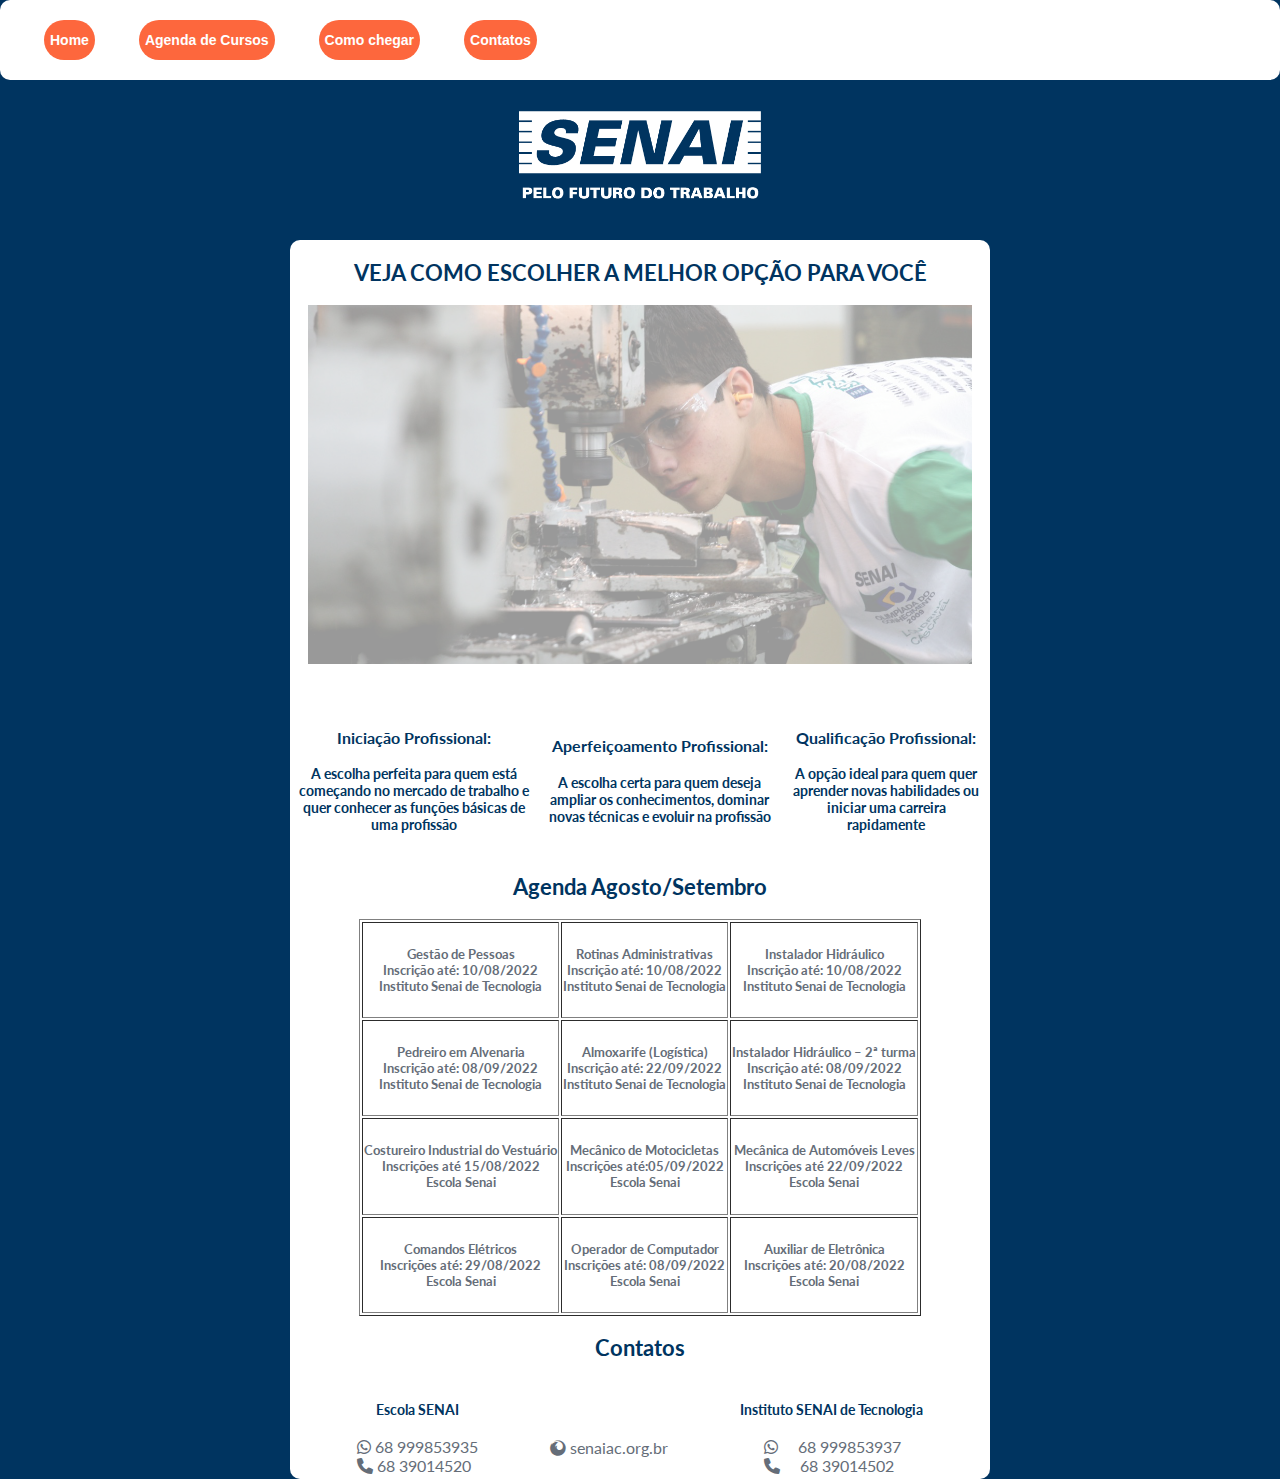
<file: agenda.html>
<!DOCTYPE html>
<html>
<head>
	<meta charset="utf-8">
	<title>Agenda de Cursos SENAI</title>
	<meta name="viewport" content="width=device-width, initial-scale=1.0">
	<meta name="description" content="Agenda de Cursos SENAI">
	<link rel="stylesheet" type="text/css" href="estiloagenda.css">
	<link rel="preconnect" href="https://fonts.googleapis.com">
	<link rel="preconnect" href="https://fonts.gstatic.com" crossorigin>
	<link href="https://fonts.googleapis.com/css2?family=Lato&display=swap" rel="stylesheet">
	<link rel="stylesheet" type="text/css" href="fontawesome/css/all.min.css">
</head>
<body class="fundo">
	<header>
		<div class="logo">
			<section>
				<div class="barra">
					<nav id="menu">
						<table>
							<tr>
								<td>
									<ul>
										<a href="https://escolasenai.github.io/Expoacre2022.github.io/" class="botao"><button>Home</button></a>
									</ul>
								</td>
								<td>
									<ul>
										<a href="https://escolasenai.github.io/Expoacre2022.github.io/agenda.html" class="botao"><button>Agenda de Cursos</button></a>
									</ul>		
								</td>
								<td>
									<ul>
										<a href="https://escolasenai.github.io/Expoacre2022.github.io/comochegar.html" class="botao"><button>Como chegar</button></a>
									</ul>		
								</td>
								<td>
									<ul>
										<a href="https://escolasenai.github.io/Expoacre2022.github.io/contatos.html" class="botao"><button>Contatos</button></a>
									</ul>		
								</td>
							</tr>
						</table>
					</nav>
				</div>
			</section>
			<img src="Assinatura digital SENAI-02 branco.png" alt="Logotipo do SENAI">
		</div>
	</header>
	
	<section>
		<div class="conteudo-form">
			<h2>VEJA COMO ESCOLHER A MELHOR OPÇÃO PARA VOCÊ</h2>
			<div class="imagem">
				<img src="Cursos Rápidos.png" alt="Imagem">
				<table class="tabela">
				<tr>
					<td>
						<h1>Iniciação Profissional:</h1>
						<h4>A escolha perfeita para quem está começando no mercado de trabalho e quer conhecer as funções básicas de uma profissão</h4>
					</td>
					<td>
						<h1>Aperfeiçoamento Profissional:</h1>
						<h4>A escolha certa para quem deseja ampliar os conhecimentos, dominar novas técnicas e evoluir na profissão</h4>
					</td>
					<td>
						<h1>Qualificação Profissional:</h1>
						<h4>A opção ideal para quem quer aprender novas habilidades ou iniciar uma carreira rapidamente</h4>
					</td>
				</tr>
			</table>
			<h2>Agenda Agosto/Setembro</h2>
			<table class="cursos" align="center" border="1">
				<tr align="center">
					<td>
						<h5>Gestão de Pessoas<br>Inscrição até: 10/08/2022<br>Instituto Senai de Tecnologia	
						</h5>
					</td>
					<td>
						<h5>Rotinas Administrativas<br>Inscrição até: 10/08/2022<br>Instituto Senai de Tecnologia
						</h5>
					</td>
					<td>
						<h5>Instalador Hidráulico<br>Inscrição até: 10/08/2022<br>Instituto Senai de Tecnologia
						</h5>
					</td>
				</tr>
				<tr align="center">
					<td>
						<h5>Pedreiro em Alvenaria<br>Inscrição até: 08/09/2022<br>Instituto Senai de Tecnologia
						</h5>
					</td>
					<td>
						<h5>Almoxarife (Logística)<br>Inscrição até: 22/09/2022<br>Instituto Senai de Tecnologia
						</h5>
					</td>
					<td>
						<h5>Instalador Hidráulico – 2ª turma<br>Inscrição até: 08/09/2022<br>Instituto Senai de Tecnologia
						</h5>
					</td>
				</tr>
				<tr align="center">
					<td>
						<h5>Costureiro Industrial do Vestuário<br>Inscrições até 15/08/2022<br>Escola Senai
						</h5>
					</td>
					<td>
						<h5>Mecânico de Motocicletas<br>Inscrições até:05/09/2022<br>Escola Senai
						</h5>
					</td>
					<td>
						<h5>Mecânica de Automóveis Leves<br>Inscrições até 22/09/2022<br>Escola Senai
						</h5>
					</td>
				</tr>
				<tr align="center">
					<td>
						<h5>Comandos Elétricos<br>Inscrições até: 29/08/2022<br>Escola Senai
						</h5>
					</td>
					<td>
						<h5>Operador de Computador<br>Inscrições até: 08/09/2022<br>Escola Senai
						</h5>
					</td>
					<td>
						<h5>Auxiliar de Eletrônica<br>Inscrições até: 20/08/2022<br>Escola Senai 
						</h5>
					</td>
				</tr>
			</table>
			</div>
			<h2>Contatos</h2>
			<table align="center">
				<td><h4>Escola SENAI</h4>
					<i class="fab fa-whatsapp"></i>
					<label>68 999853935</label><br>
					<i class="fa-solid fa-phone"></i>
					<label>68 39014520</label>
				</td>
				<td></td><td></td><td></td><td></td><td></td><td></td><td></td><td></td><td></td><td></td><td></td><td></td><td></td><td></td><td></td><td></td><td></td>
				<td>
					<br><br>
					<i class="fa-brands fa-firefox"></i>	
					<label>senaiac.org.br</label>
				</td>
				<td></td><td></td><td></td><td></td><td></td><td></td><td></td><td></td><td></td><td></td><td></td><td></td><td></td><td></td><td></td><td></td><td></td>
				<td>
					<h4>Instituto SENAI de Tecnologia</h4>
					<label>&#160 &#160 &#160</label>
					<i class="fab fa-whatsapp"></i>
					<label>&#160 &#160 68 999853937</label><br>
					<label>&#160 &#160 &#160</label>
					<i class="fa-solid fa-phone"></i>
					<label>&#160 &#160 68 39014502</label>
					</td>
			</table>				
			</div>
		</div>
	</section>
	
</body>
</html>
</file>
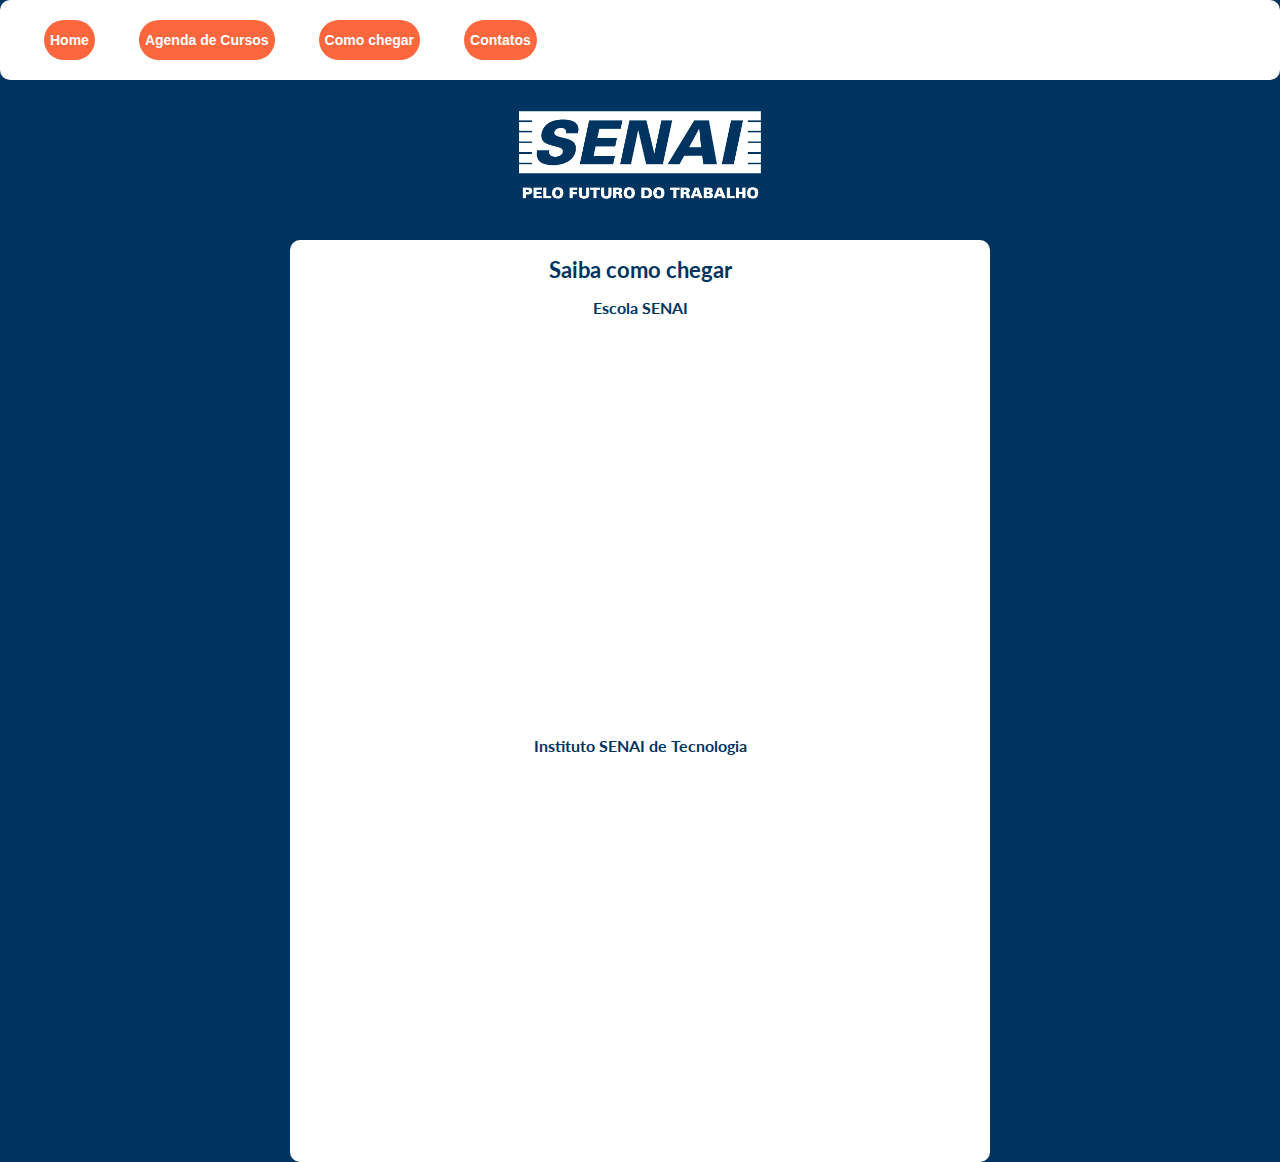
<file: comochegar.html>
<!DOCTYPE html>
<html>
<head>
	<meta charset="utf-8">
	<title>Como chegar?</title>
	<meta name="viewport" content="width=device-width, initial-scale=1.0">
	<meta name="description" content="Como chegar?">
	<link rel="stylesheet" type="text/css" href="estilochegar.css">
	<link rel="preconnect" href="https://fonts.googleapis.com">
	<link rel="preconnect" href="https://fonts.gstatic.com" crossorigin>
	<link href="https://fonts.googleapis.com/css2?family=Lato&display=swap" rel="stylesheet">
	<link rel="stylesheet" type="text/css" href="fontawesome/css/all.min.css">
</head>
<body class="fundo">
	<header>
		<div class="logo">
			<section>
				<div class="barra">
					<nav id="menu">
						<table>
							<tr>
								<td>
									<ul>
										<a href="https://escolasenai.github.io/Expoacre2022.github.io/" class="botao"><button>Home</button></a>
									</ul>
								</td>
								<td>
									<ul>
										<a href="https://escolasenai.github.io/Expoacre2022.github.io/agenda.html" class="botao"><button>Agenda de Cursos</button></a>
									</ul>		
								</td>
								<td>
									<ul>
										<a href="https://escolasenai.github.io/Expoacre2022.github.io/comochegar.html" class="botao"><button>Como chegar</button></a>
									</ul>		
								</td>
								<td>
									<ul>
										<a href="https://escolasenai.github.io/Expoacre2022.github.io/contatos.html" class="botao"><button>Contatos</button></a>
									</ul>		
								</td>
							</tr>
						</table>
					</nav>
				</div>
			</section>
			<img src="Assinatura digital SENAI-02 branco.png" alt="Logotipo do SENAI">
		</div>
	</header>
	
	<section>
		<div class="conteudo-form">
			<h1>Saiba como chegar</h1>
			<h2>Escola SENAI</h2>
			<div class="locEscola">
				<iframe src="https://www.google.com/maps/embed?pb=!1m18!1m12!1m3!1d1964.769333135052!2d-67.79462471415624!3d-9.97228672383721!2m3!1f0!2f0!3f0!3m2!1i1024!2i768!4f13.1!3m3!1m2!1s0x917f8d006dd75633%3A0xd503086748e839eb!2sSENAI%20-%20Escola%20SENAI%20-%20AC%20-%20Rio%20Branco!5e0!3m2!1spt-BR!2sbr!4v1658455544892!5m2!1spt-BR!2sbr" width="600" height="450" style="border:0;" allowfullscreen="" loading="lazy" referrerpolicy="no-referrer-when-downgrade"></iframe>
			</div>
			<h2>Instituto SENAI de Tecnologia</h2>
			<div class="locIST">
				<iframe src="https://www.google.com/maps/embed?pb=!1m18!1m12!1m3!1d3929.87455247753!2d-67.87278318564765!3d-9.944394309059783!2m3!1f0!2f0!3f0!3m2!1i1024!2i768!4f13.1!3m3!1m2!1s0x917f8eb1b9070a07%3A0xf4f19d17858351d8!2sSENAI%20Instituto%20SENAI%20de%20Tecnologia%20Madeira%20e%20M%C3%B3veis%20&#39;Carlos%20Takashi%20Sasai&#39;!5e0!3m2!1spt-BR!2sbr!4v1658455573077!5m2!1spt-BR!2sbr" width="600" height="450" style="border:0;" allowfullscreen="" loading="lazy" referrerpolicy="no-referrer-when-downgrade"></iframe>
			</div>
		</div>
	</section>
	
</body>
</html>
</file>
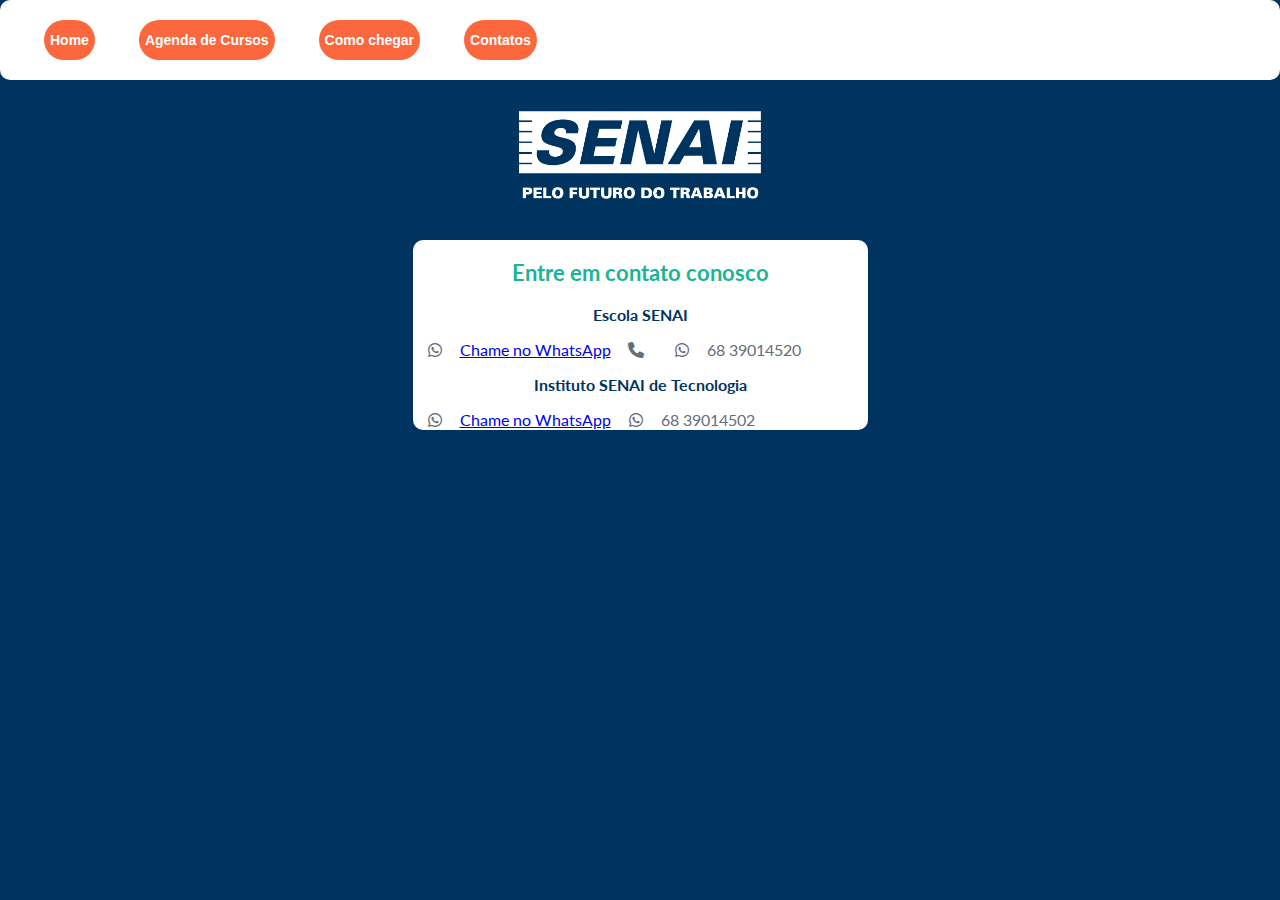
<file: contato.html>
<!DOCTYPE html>
<html>
<head>
	<meta charset="utf-8">
	<title>Contatos SENAI</title>
	<meta name="viewport" content="width=device-width, initial-scale=1.0">
	<meta name="description" content="Contatos SENAI">
	<link rel="stylesheet" type="text/css" href="estilocontatos.css">
	<link rel="preconnect" href="https://fonts.googleapis.com">
	<link rel="preconnect" href="https://fonts.gstatic.com" crossorigin>
	<link href="https://fonts.googleapis.com/css2?family=Lato&display=swap" rel="stylesheet">
	<link rel="stylesheet" type="text/css" href="fontawesome/css/all.min.css">
</head>
<body class="fundo">
	<header>
		<div class="logo">
			<section>
				<div class="barra">
					<nav id="menu">
						<table>
							<tr>
								<td>
									<ul>
										<a href="https://escolasenai.github.io/Expoacre2022.github.io/" class="botao"><button>Home</button></a>
									</ul>
								</td>
								<td>
									<ul>
										<a href="https://escolasenai.github.io/Expoacre2022.github.io/agenda.html" class="botao"><button>Agenda de Cursos</button></a>
									</ul>		
								</td>
								<td>
									<ul>
										<a href="https://escolasenai.github.io/Expoacre2022.github.io/comochegar.html" class="botao"><button>Como chegar</button></a>
									</ul>		
								</td>
								<td>
									<ul>
										<a href="https://escolasenai.github.io/Expoacre2022.github.io/contatos.html" class="botao"><button>Contatos</button></a>
									</ul>		
								</td>
							</tr>
						</table>
					</nav>
				</div>
			</section>
			<img src="Assinatura digital SENAI-02 branco.png" alt="Logotipo do SENAI">
		</div>
	</header>
	
	<section>
		<div class="conteudo-form">
			<h2>Entre em contato conosco</h2>
			<h3>Escola SENAI</h3>
			<div class="escola">
				<i class="fab fa-whatsapp"></i>
				<a href="https://wa.me/+5568999853935?text=sua%20mensagem">Chame no WhatsApp</a>
				<i class="fa-solid fa-phone"></i>
				<i class="fab fa-whatsapp"></i>
				<label>68 39014520</label>
			</div>
			<h3>Instituto SENAI de Tecnologia</h3>
			<div class="ist">
				<i class="fab fa-whatsapp"></i>
				<a href="https://wa.me/+5568999853937?text=sua%20mensagem">Chame no WhatsApp</a>
				<i class="fab fa-whatsapp"></i>
				<label>68 39014502</label>
			</div>
		</div>
	</section>
	
</body>
</html>
</file>
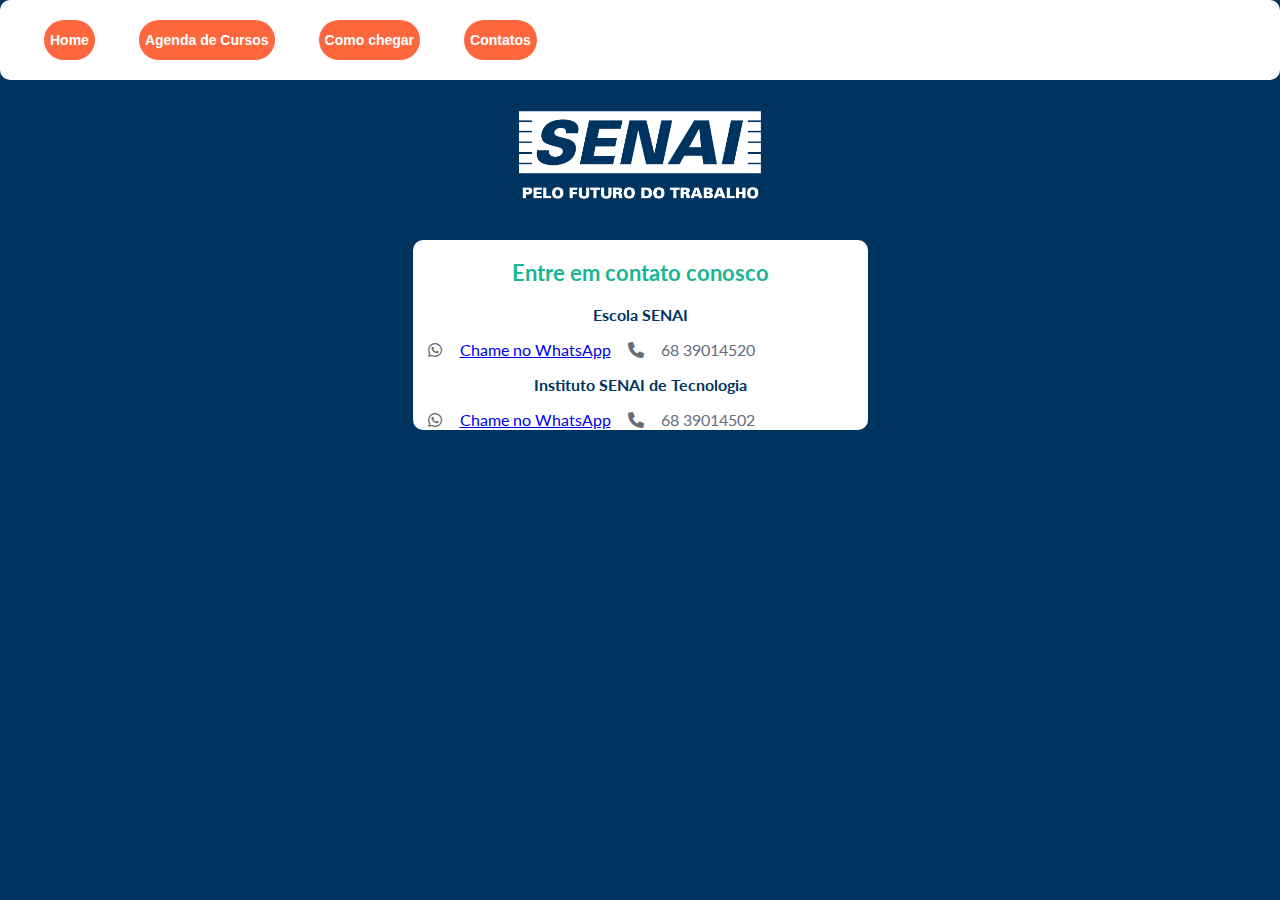
<file: contatos.html>
<!DOCTYPE html>
<html>
<head>
	<meta charset="utf-8">
	<title>Contatos SENAI</title>
	<meta name="viewport" content="width=device-width, initial-scale=1.0">
	<meta name="description" content="Contatos SENAI">
	<link rel="stylesheet" type="text/css" href="estilocontatos.css">
	<link rel="preconnect" href="https://fonts.googleapis.com">
	<link rel="preconnect" href="https://fonts.gstatic.com" crossorigin>
	<link href="https://fonts.googleapis.com/css2?family=Lato&display=swap" rel="stylesheet">
	<link rel="stylesheet" type="text/css" href="fontawesome/css/all.min.css">
</head>
<body class="fundo">
	<header>
		<div class="logo">
			<section>
				<div class="barra">
					<nav id="menu">
						<table>
							<tr>
								<td>
									<ul>
										<a href="https://escolasenai.github.io/Expoacre2022.github.io/" class="botao"><button>Home</button></a>
									</ul>
								</td>
								<td>
									<ul>
										<a href="https://escolasenai.github.io/Expoacre2022.github.io/agenda.html" class="botao"><button>Agenda de Cursos</button></a>
									</ul>		
								</td>
								<td>
									<ul>
										<a href="https://escolasenai.github.io/Expoacre2022.github.io/comochegar.html" class="botao"><button>Como chegar</button></a>
									</ul>		
								</td>
								<td>
									<ul>
										<a href="https://escolasenai.github.io/Expoacre2022.github.io/contatos.html" class="botao"><button>Contatos</button></a>
									</ul>		
								</td>
							</tr>
						</table>
					</nav>
				</div>
			</section>
			<img src="Assinatura digital SENAI-02 branco.png" alt="Logotipo do SENAI">
		</div>
	</header>
	
	<section>
		<div class="conteudo-form">
			<h2>Entre em contato conosco</h2>
			<h3>Escola SENAI</h3>
			<div class="escola">
				<i class="fab fa-whatsapp"></i>
				<a href="https://wa.me/+5568999853935?text=sua%20mensagem">Chame no WhatsApp</a>
				<i class="fa-solid fa-phone"></i>
				<label>68 39014520</label>
			</div>
			<h3>Instituto SENAI de Tecnologia</h3>
			<div class="ist">
				<i class="fab fa-whatsapp"></i>
				<a href="https://wa.me/+5568999853937?text=sua%20mensagem">Chame no WhatsApp</a>
				<i class="fa-solid fa-phone"></i>
				<label>68 39014502</label>
			</div>
		</div>
	</section>
	
</body>
</html>
</file>
<file: estiloagenda.css>
body.fundo{
	margin:  0;
	background: url('bg.png') no-repeat top center;
	background-size: cover;
	height: 100vh;
	font-family: 'Lato', sans-serif;
	padding: 0;
	background-attachment: fixed;
}
.logo img{
	display: block;
	margin: 15px auto 25px auto;
	width: 300px;
}
.imagem img{
	position: relative;
	display: block;
	margin: 0 auto 50px;
	width: 95%;
	opacity:0.4;
}
.label i{
	width: 42px;
	display: inline-block;
	text-align: center;
}
.conteudo-form{
	width: 95%;
	background: #fff;
	padding: 1px;
	margin: 0 auto 0 auto;
	border-radius: 10px;
	box-sizing: border-box;
	max-width: 700px;
	color: #656d78;
}
.conteudo-form h2{
	font-size: 22px;
	font-weight: bold;
	text-align: center;
	color: #003460;
}
.conteudo-form h1{
	font-size: 16px;
	font-weight: bold;
	text-align: center;
	color: #003460;
}
.conteudo-form h4{
	font-size: 14px;
	font-weight: regular;
	text-align: center;
	color: #003460;
}
.barra{
	width: 100%;
	background: #fff;
	padding: 1px;
	margin: 0;
	border-radius: 10px;
	box-sizing: border-box;
	max-width: 100%;
	color: #656d78;
}
.barra button{
	height: 40px;
	margin: auto;
	display: inline-block;
	border-radius: 30px;
	background-color: #fd673d;
	color: #fff;
	border: none;
	font-size: 14px;
	font-weight: bold;
}
</file>
<file: estilochegar.css>
body.fundo{
	margin:  0;
	background: url('bg.png') no-repeat top center;
	background-size: cover;
	height: 100vh;
	font-family: 'Lato', sans-serif;
	padding: 0;
	background-attachment: fixed;
}
.logo img{
	display: block;
	margin: 15px auto 25px auto;
	width: 300px;
}
.imagem img{
	position: relative;
	display: block;
	margin: 0 auto 50px;
	width: 95%;
	opacity:0.4;
}
.label i{
	width: 42px;
	display: inline-block;
	text-align: center;
}
.conteudo-form{
	width: 95%;
	background: #fff;
	padding: 1px;
	margin: 0 auto 0 auto;
	border-radius: 10px;
	box-sizing: border-box;
	max-width: 700px;
	color: #656d78;
}
.conteudo-form h2{
	font-size: 16px;
	font-weight: bold;
	text-align: center;
	color: #003460;
}
.conteudo-form h1{
	font-size: 22px;
	font-weight: bold;
	text-align: center;
	color: #003460;
}
.barra{
	width: 100%;
	background: #fff;
	padding: 1px;
	margin: 0;
	border-radius: 10px;
	box-sizing: border-box;
	max-width: 100%;
	color: #656d78;
}
.barra button{
	height: 40px;
	margin: auto;
	display: inline-block;
	border-radius: 30px;
	background-color: #fd673d;
	color: #fff;
	border: none;
	font-size: 14px;
	font-weight: bold;
}
.locEscola{
	overflow: hidden;
	padding-bottom: 56.25%;
	position: relative;
	height: 0;
}
.locEscola iframe{
	left: 0;
	top: 0;
	height: 100%;
	width: 100%;
	position: absolute;
}

.locIST{
	overflow: hidden;
	padding-bottom: 56.25%;
	position: relative;
	height: 0;
}
.locIST iframe{
	left: 0;
	top: 0;
	height: 100%;
	width: 100%;
	position: absolute;
}
</file>
<file: estilocontatos.css>
body.fundo{
	margin:  0;
	background: url('bg.png') no-repeat top center;
	background-size: cover;
	height: 100vh;
	font-family: 'Lato', sans-serif;
	padding: 0;
	background-attachment: fixed;
}
.logo img{
	display: block;
	margin: 15px auto 25px auto;
	width: 300px;
}
.imagem img{
	position: relative;
	display: block;
	margin: 0 auto 50px;
	width: 95%;
}
.conteudo-form{
	width: 95%;
	background: #fff;
	padding: 1px;
	margin: 0 auto 0 auto;
	border-radius: 10px;
	box-sizing: border-box;
	max-width: 455px;
	color: #656d78;
}
.conteudo-form h2{
	font-size: 22px;
	font-weight: bold;
	text-align: center;
	color: #1bb595;
}
.conteudo-form h3{
	font-size: 16px;
	font-weight: bold;
	text-align: center;
	color: #003460;
}
.barra{
	width: 100%;
	background: #fff;
	padding: 1px;
	margin: 0;
	border-radius: 10px;
	box-sizing: border-box;
	max-width: 100%;
	color: #656d78;
}
.barra button{
	height: 40px;
	margin: auto;
	display: inline-block;
	border-radius: 30px;
	background-color: #fd673d;
	color: #fff;
	border: none;
	font-size: 14px;
	font-weight: bold;
}
.conteudo-form i{
	width: 42px;
	display: inline-block;
	text-align: center;
}
</file>
